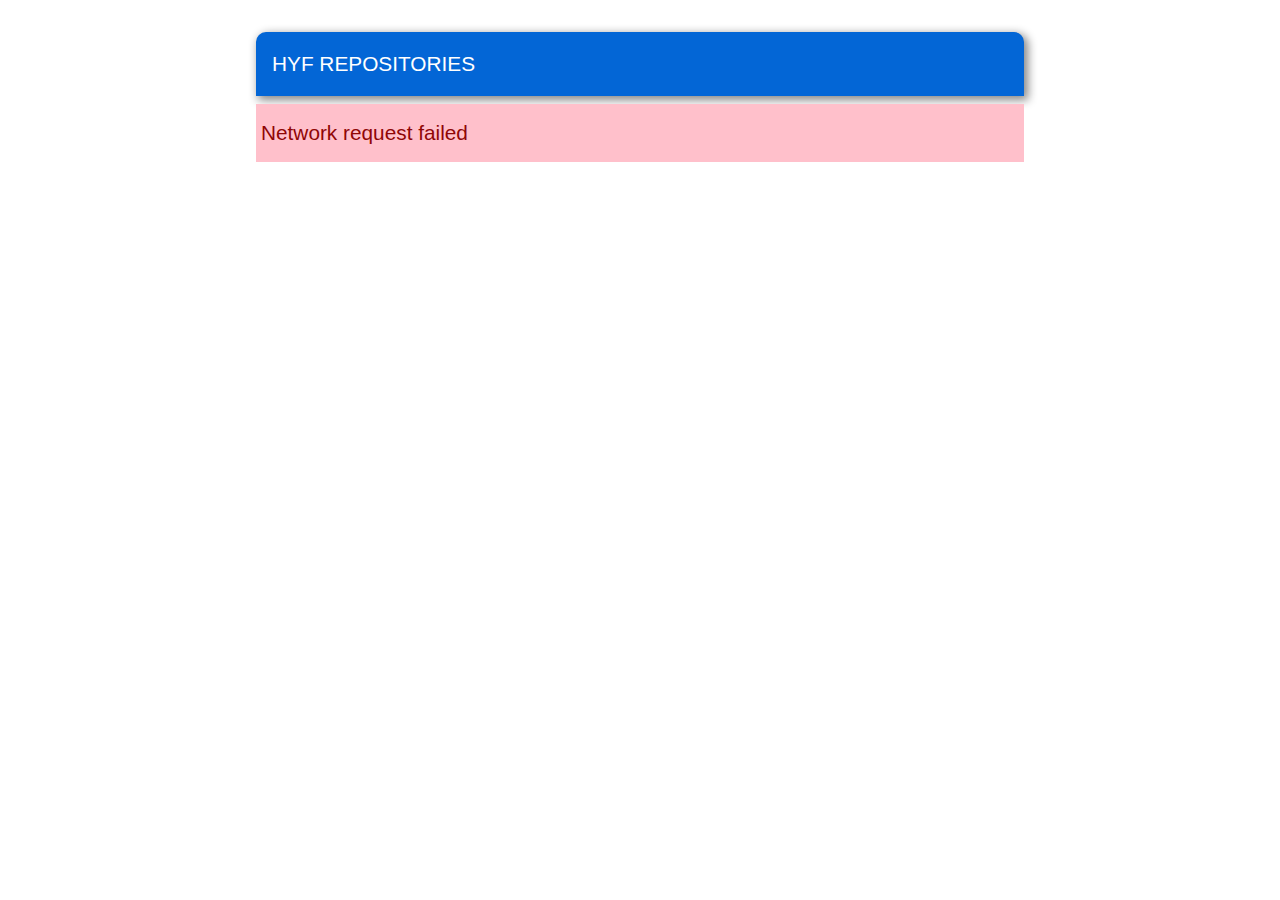
<file: Week1/homework/project/index.html>
<!DOCTYPE html>
<html lang="en">

<head>
  <meta charset="UTF-8">
  <meta name="viewport" content="width=device-width, initial-scale=1.0, maximum-scale=1.0, user-scalable=no" />
  <meta name="theme-color" content="#000000">
  <meta name="apple-mobile-web-app-capable" content="yes">
  <meta name="mobile-web-app-capable" content="yes">
  <meta name="format-detection" content="telephone=no">
  <link rel="apple-touch-icon" href="./hyf.png">
  <link rel="shortcut icon" type="image/png" href="./hyf.png" />
  <title>HYF-GITHUB</title>
  <link href="https://fonts.googleapis.com/css?family=Roboto:400,700" rel="stylesheet">
  <link rel="stylesheet" href="./style.css">
</head>

<body>
  <div id="root"></div>
  <script src="./index.js"></script>
</body>

</html>
</file>
<file: Week1/homework/project/style.css>
* {
  margin: 0;
  padding: 0;
  box-sizing: border-box;
  font-family: Arial, Helvetica, sans-serif;
}
.alert-error {
  background-color:pink;
  margin-top:0.5rem;
  color: rgb(144, 6, 6);
  line-height: 3rem;
  padding: 5px;
}
.title {
  font-weight: bold;
}
.header {
  background-color: #0366d6;
  color: white;
  line-height: 2rem;
  margin-bottom: 0.3rem;
  padding: 1rem;
  border-top-left-radius: 10px;
  border-top-right-radius: 10px;
  -webkit-box-shadow: 3px 3px 10px 1px rgba(0,0,0,0.48);
  -moz-box-shadow: 3px 3px 10px 1px rgba(0,0,0,0.48);
  box-shadow: 3px 3px 10px 1px rgba(0,0,0,0.48);
}
li {
  list-style-type: none;
}
.list-item{
  /* border: 1px solid lightslategray; */
  margin-bottom: 0.5rem;
  -webkit-box-shadow: 3px 3px 11px 1px rgba(0,0,0,0.48);
  -moz-box-shadow: 3px 3px 11px 1px rgba(0,0,0,0.48);
  box-shadow: 3px 3px 11px 1px rgba(0,0,0,0.48);
  padding: 5px;
  
}
#root{
  /* width:60%; */
  margin-top: 2rem;
  margin-left: auto;
  margin-right: auto;
  min-width: 250px; 
  font-size: 1.3rem;
}
p,a,span {
  margin: 1rem;
}
@media screen and (min-width: 1200px) {
  #root {
    width:60%;
  }
}

@media screen and (min-width: 600px) and (max-width: 1200px) {
  #root {
    width:80%;
  }
}

@media screen and (max-width: 600px) {
  #root {
    width:90%;
  }
</file>
